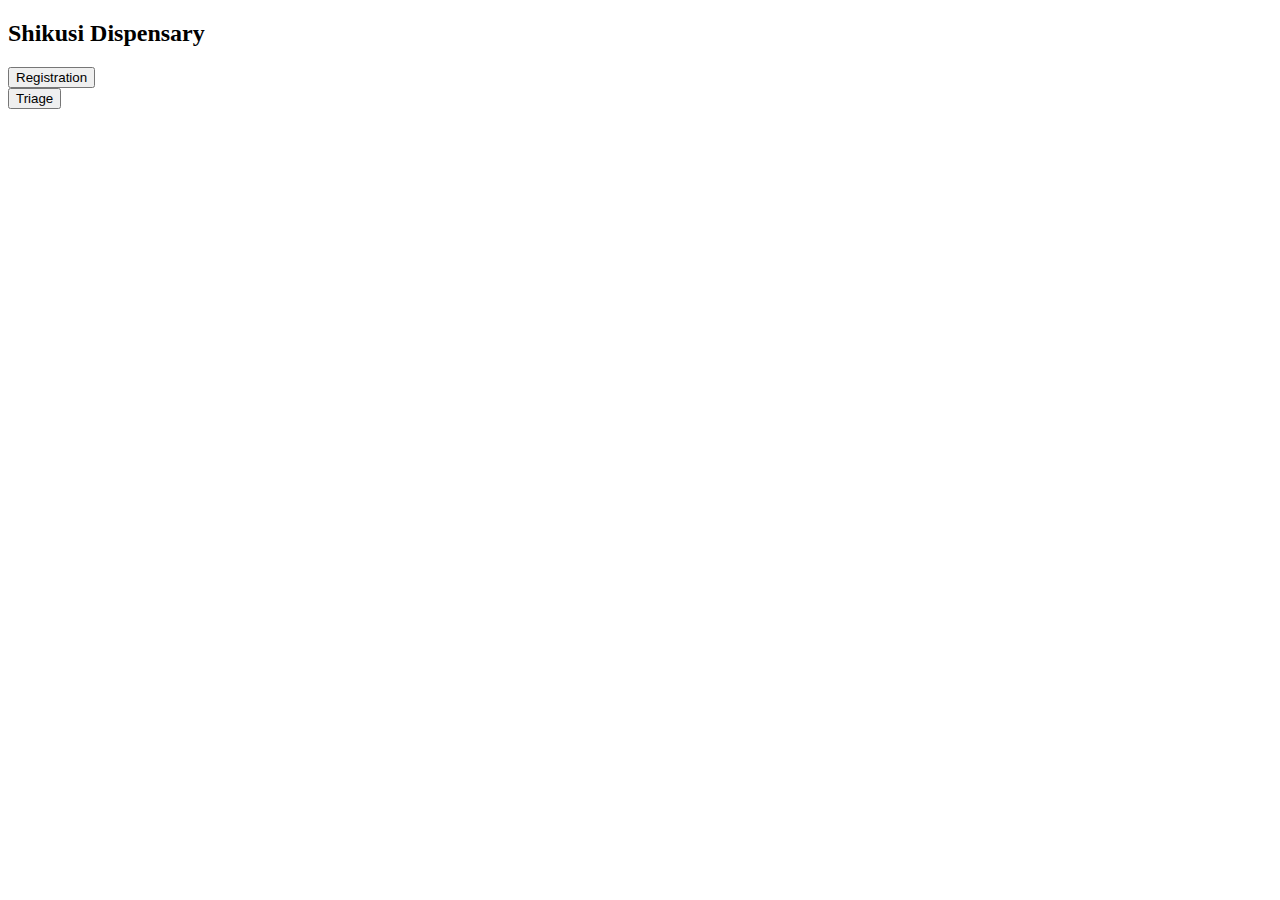
<file: index.html>
<!DOCTYPE html>
<html>
<body>
    <h2> Shikusi Dispensary </h2>
<script>
    function validateForm() {
        
            window.location.href = "form.html";
        
    }
    function callTriage() {
        
        window.location.href = "triage.html";
    
}
</script>
    <form method="get" action="form.html" onsubmit="return validateForm()">
        <input type="submit" value="Registration">
    </form>

    <form method="get" action="triage.html" onsubmit="return callTriage()">
        <input type="submit" value="Triage">
    </form>
 
</body>
</html>
</file>
